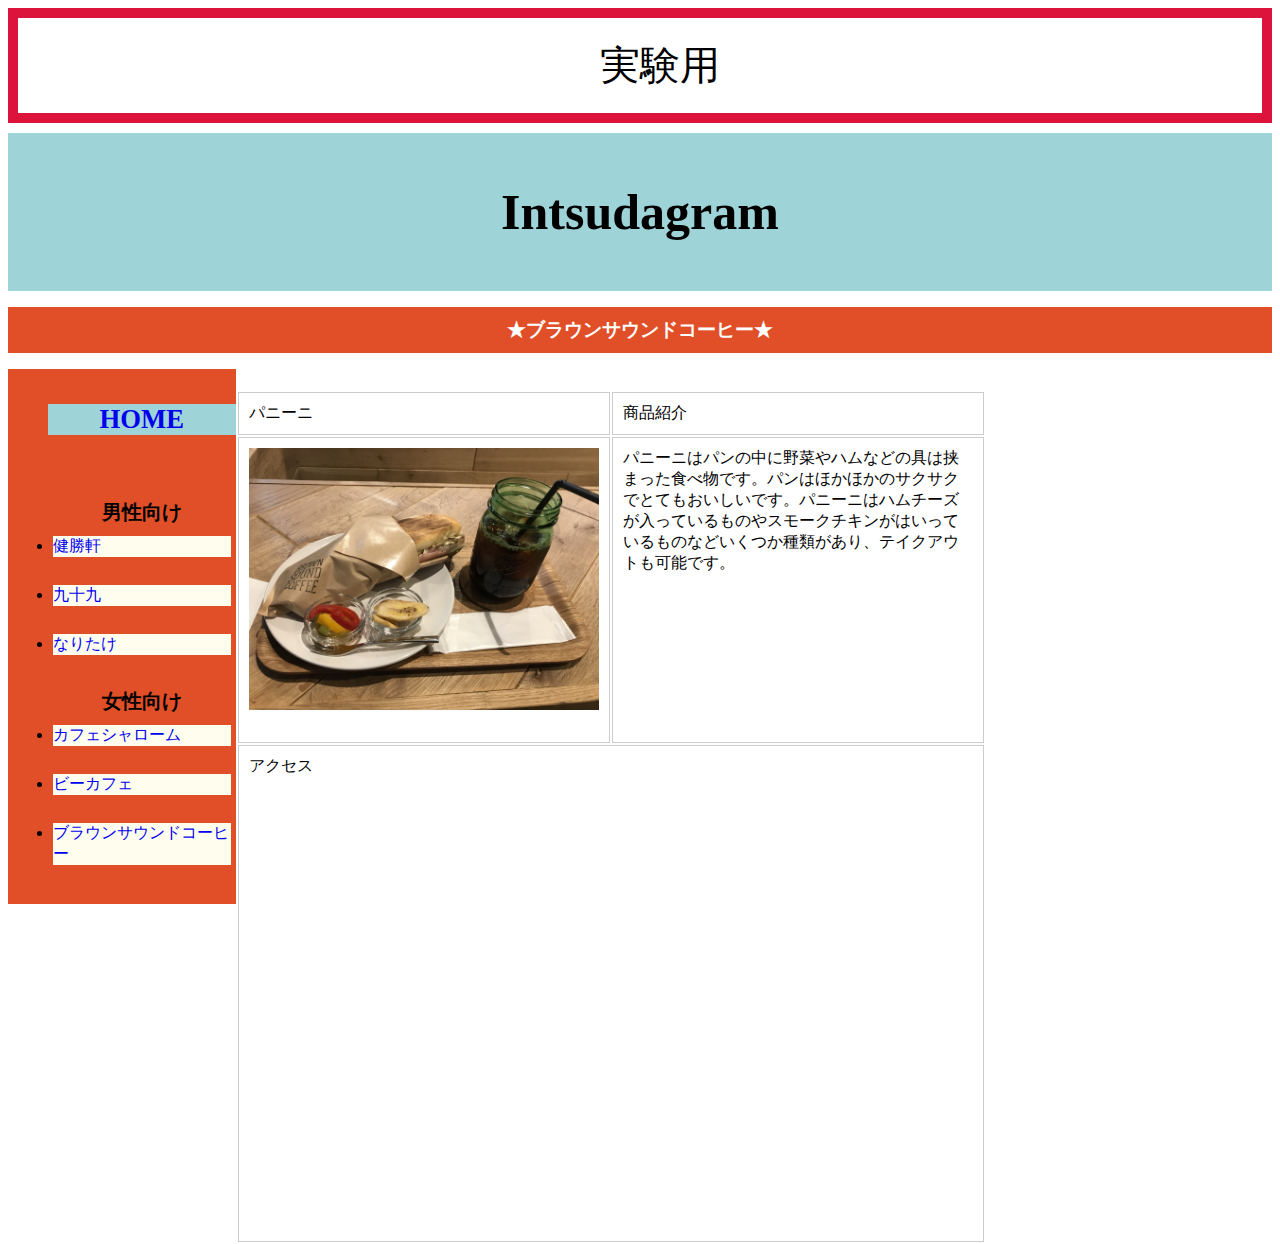
<file: htdocs/index2brown.html>
<!DOCTYPE html>
<html lang="text/css">
<meta charset="utf-8">
<head>
  <link rel="stylesheet" type="text/css" href="style.css">
</head>

<div style="font-size:30pt; padding: 20px; margin-bottom: 10px; border: 10px solid #dc143c; text-align:center;">
    実験用
</div>

<title>津田沼の飲食店</title>  
<body>
<div id="main">
<header>
<h1 align="center">Intsudagram</h1>
</header>

<style>

.boxA:after	{content: "";
	display: block;
	clear: both}

.box2	{float: left;
	width: 10%}

.box3	{float: left;
	width: 90%}

</style>


<div class="category">
<div class="boxA">
<div class="box2">

</div>
</div>
 

<h2>
★ブラウンサウンドコーヒー★
</h2>


<div class="box3">
<div id="sidemenu">
<ul>
  <a href="index.html"><h4>HOME</h4></a></li><br>
  <h3>男性向け</h3>
  <li><a href="index6kennshouken.html">健勝軒</a></li><br>
  <li><a href="index4tukumo.html">九十九</a></li><br>
  <li><a href="index3naritake.html">なりたけ</a></li><br>
  <h3>女性向け</h3>
  <li><a href="index7syaro-mu.html">カフェシャローム</a></li><br>
  <li><a href="index5bcafe.html">ビーカフェ</a></li><br>
  <li><a href="index2brown.html">ブラウンサウンドコーヒー</a></li><br>
</ul>
</div>

<table class="type01">
  <tr>
    <td>パニーニ</td>
    <td>商品紹介
   </td>
   </tr>
    
   <tr>
    <td>
      <center>
        <img src="Image_0a1694a.jpg" style="width:100%""heigh:100%">
      </center>
        <td>パニーニはパンの中に野菜やハムなどの具は挟まった食べ物です。パンはほかほかのサクサクでとてもおいしいです。パニーニはハムチーズが入っているものやスモークチキンがはいっているものなどいくつか種類があり、テイクアウトも可能です。</td>
    </tr>
    
　　<tr>
       <td colspan="2">アクセス<div><iframe src="https://www.google.com/maps/embed?pb=!1m18!1m12!1m3!1d3240.6397146341806!2d140.02002631489572!3d35.68587233732561!2m3!1f0!2f0!3f0!3m2!1i1024!2i768!4f13.1!3m3!1m2!1s0x60228028ecbf5687%3A0x47234505f3d70ba5!2sBROWN+SOUND+COFFEE!5e0!3m2!1sja!2sjp!4v1515661842406" width="100%" height="450" frameborder="0" style="border:0" allowfullscreen></iframe></div></td>
      
    </tr>

</table>
</div>
</div>

</div>
</body>
</html>
</file>
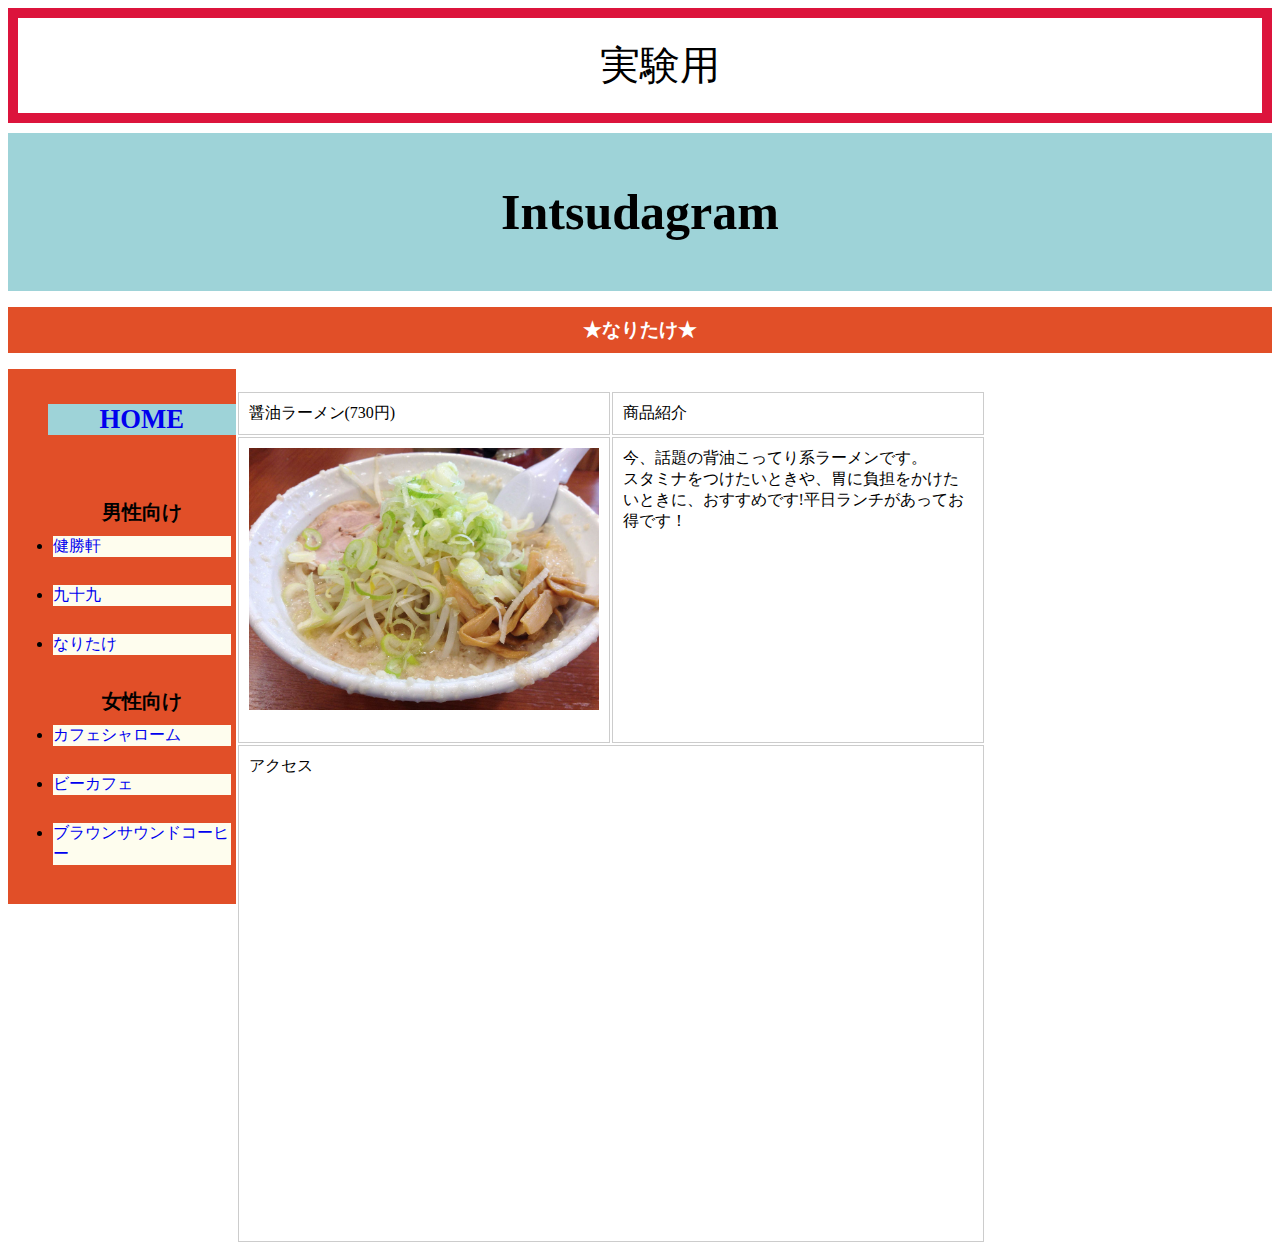
<file: htdocs/index3naritake.html>
<!DOCTYPE html>
<html lang="text/css">
<meta charset="utf-8">
<head>
  <link rel="stylesheet" type="text/css" href="style.css">
</head>

<div style="font-size:30pt; padding: 20px; margin-bottom: 10px; border: 10px solid #dc143c; text-align:center;">
    実験用
</div>

<title>津田沼の飲食店</title>  
<body>
<div id="main">
<header>
<h1 align="center">Intsudagram</h1>
</header>

<style>

.boxA:after	{content: "";
	display: block;
	clear: both}

.box2	{float: left;
	width: 10%}

.box3	{float: left;
	width: 90%}

</style>


<div class="category">
<div class="boxA">
<div class="box2">

</div>
</div>
 

<h2>
★なりたけ★
</h2>


<div class="box3">
<div id="sidemenu">
<ul>
  <a href="index.html"><h4>HOME</h4></a></li><br>
  <h3>男性向け</h3>
  <li><a href="index6kennshouken.html">健勝軒</a></li><br>
  <li><a href="index4tukumo.html">九十九</a></li><br>
  <li><a href="index3naritake.html">なりたけ</a></li><br>
  <h3>女性向け</h3>
  <li><a href="index7syaro-mu.html">カフェシャローム</a></li><br>
  <li><a href="index5bcafe.html">ビーカフェ</a></li><br>
  <li><a href="index2brown.html">ブラウンサウンドコーヒー</a></li><br>
</ul>
</div>

<table class="type01">
  <tr>
    <td>醤油ラーメン(730円)</td>
    <td>商品紹介
   </td>
   </tr>
    
   <tr>
    <td>
      <center>
        <img src="naritake.jpg" style="width:100%""heigh:100%">
      </center>
        <td>今、話題の背油こってり系ラーメンです。<br>スタミナをつけたいときや、胃に負担をかけたいときに、おすすめです!平日ランチがあってお得です！
</td>
    </tr>
    
　　<tr>
        <td colspan="2">アクセス<div><iframe src="https://www.google.com/maps/embed?pb=!1m18!1m12!1m3!1d103690.51070660389!2d140.021184!3d35.693534!2m3!1f0!2f0!3f0!3m2!1i1024!2i768!4f13.1!3m3!1m2!1s0x60228020ff9dc671%3A0xc7e9861ca72bdc70!2z44Gq44KK44Gf44GRIOa0peeUsOayvOW6lw!5e0!3m2!1sja!2sjp!4v1515661568023" width="100%" height="450" frameborder="0" style="border:0" allowfullscreen></iframe></div></td>
       
    </tr>

</table>
</div>
</div>

</div>
</body>
</html>
</file>
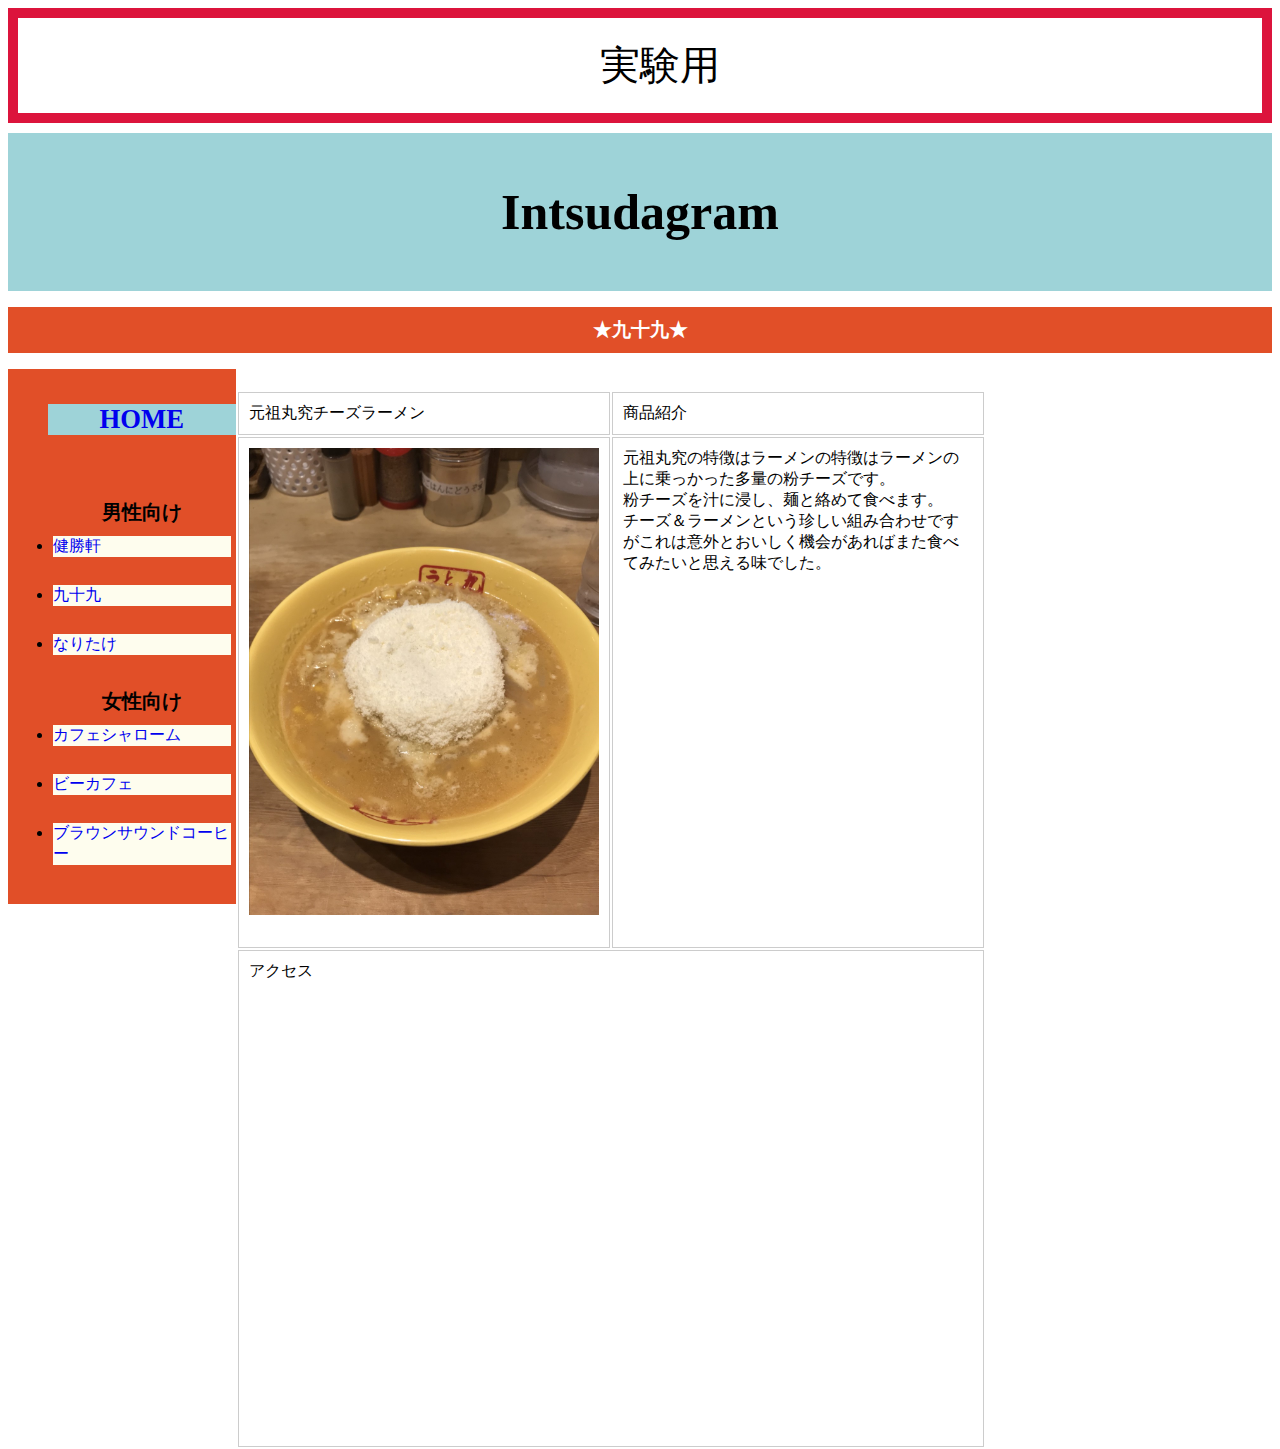
<file: htdocs/index4tukumo.html>
<!DOCTYPE html>
<html lang="text/css">
<meta charset="utf-8">
<head>
  <link rel="stylesheet" type="text/css" href="style.css">
</head>

<div style="font-size:30pt; padding: 20px; margin-bottom: 10px; border: 10px solid #dc143c; text-align:center;">
    実験用
</div>

<title>津田沼の飲食店</title>  
<body>
<div id="main">
<header>
<h1 align="center">Intsudagram</h1>
</header>

<style>

.boxA:after	{content: "";
	display: block;
	clear: both}

.box2	{float: left;
	width: 10%}

.box3	{float: left;
	width: 90%}

</style>


<div class="category">
<div class="boxA">
<div class="box2">

</div>
</div>
 

<h2>
★九十九★
</h2>


<div class="box3">
<div id="sidemenu">
<ul>
  <a href="index.html"><h4>HOME</h4></a></li><br>
  <h3>男性向け</h3>
  <li><a href="index6kennshouken.html">健勝軒</a></li><br>
  <li><a href="index4tukumo.html">九十九</a></li><br>
  <li><a href="index3naritake.html">なりたけ</a></li><br>
  <h3>女性向け</h3>
  <li><a href="index7syaro-mu.html">カフェシャローム</a></li><br>
  <li><a href="index5bcafe.html">ビーカフェ</a></li><br>
  <li><a href="index2brown.html">ブラウンサウンドコーヒー</a></li><br>
</ul>
</div>

<table class="type01">
  <tr>
    <td>元祖丸究チーズラーメン</td>
    <td>
    商品紹介
   </td>
   </tr>
    
   <tr>
    <td>
      <center>
        <img src="Image_5b487ca.jpg" style="width:100%""heigh:100%">
      </center>
        <td>元祖丸究の特徴はラーメンの特徴はラーメンの上に乗っかった多量の粉チーズです。<br>粉チーズを汁に浸し、麺と絡めて食べます。<br>チーズ＆ラーメンという珍しい組み合わせですがこれは意外とおいしく機会があればまた食べてみたいと思える味でした。</td>
    </tr>
    
　　<tr>
         <td colspan="2">アクセス<div><iframe src="https://www.google.com/maps/embed?pb=!1m18!1m12!1m3!1d414798.21653323993!2d139.83767784814992!3d35.686577577670555!2m3!1f0!2f0!3f0!3m2!1i1024!2i768!4f1!3m3!1m2!1s0x60228021403a15b3%3A0x5c44ebbe44eeee2!2z5Lmd5Y2B5Lmd44Op44O844Oh44OzIOa0peeUsOayvOW6lw!5e0!3m2!1sja!2sjp!4v1515662003913" width="100%" height="450" frameborder="0" style="border:0" allowfullscreen></iframe></div></td>
    </tr>

</table>
</div>
</div>

</div>
</body>
</html>
</file>
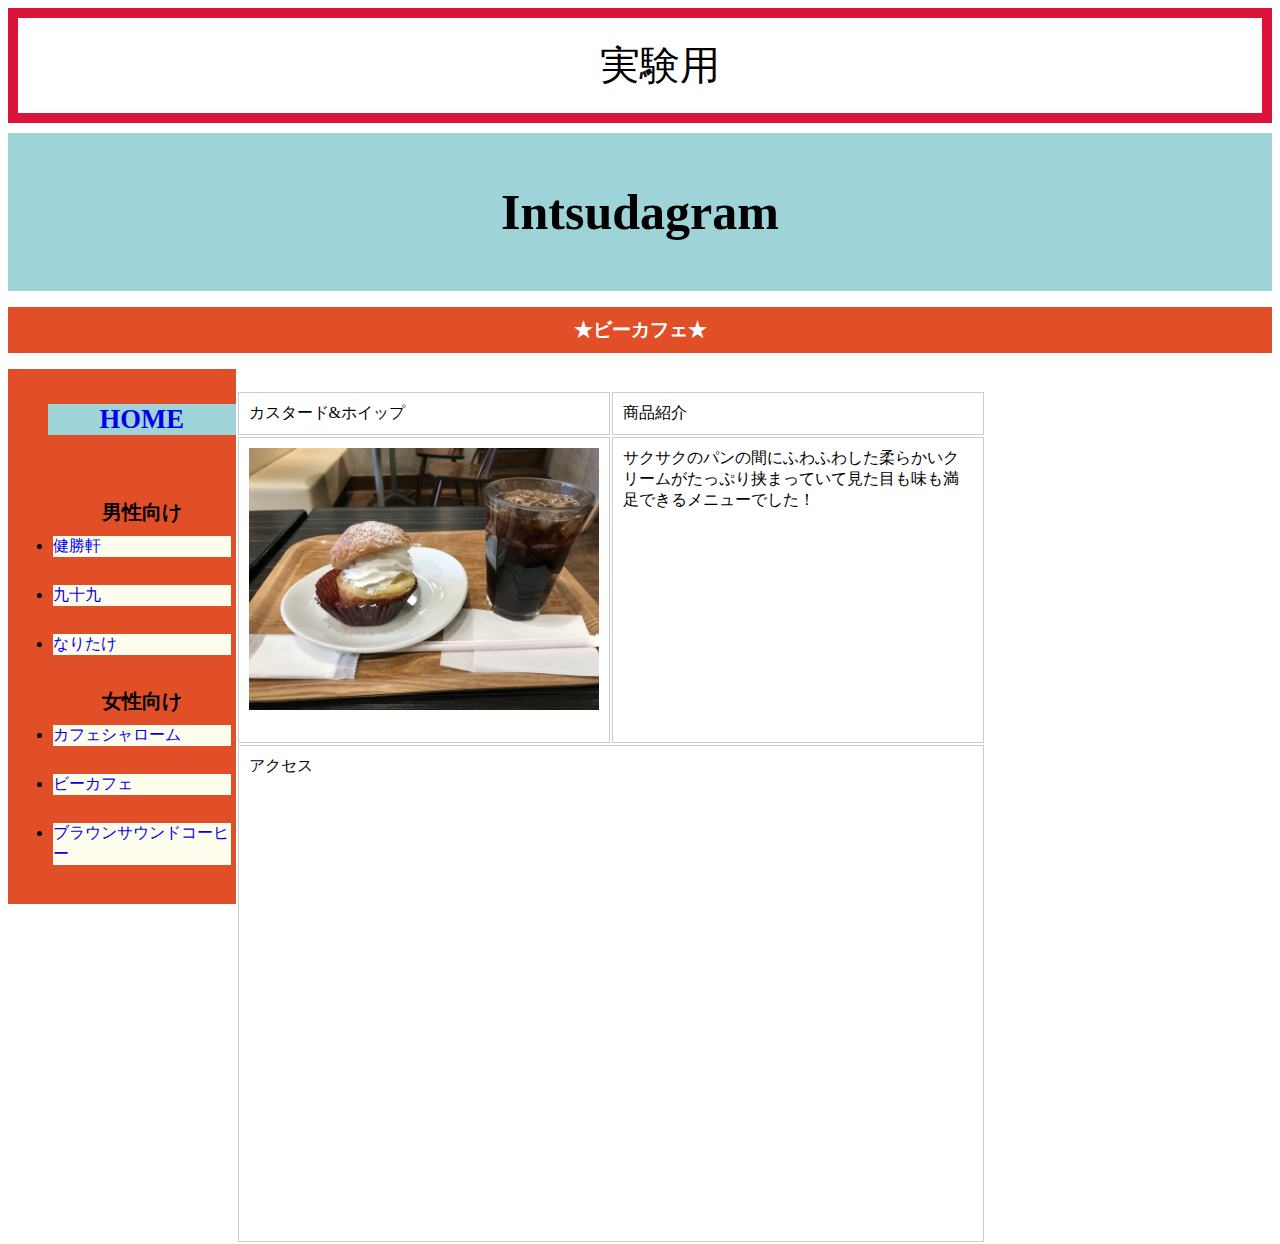
<file: htdocs/index5bcafe.html>
<!DOCTYPE html>
<html lang="text/css">
<meta charset="utf-8">
<head>
  <link rel="stylesheet" type="text/css" href="style.css">
</head>

<div style="font-size:30pt; padding: 20px; margin-bottom: 10px; border: 10px solid #dc143c; text-align:center;">
    実験用
</div>

<title>津田沼の飲食店</title>  
<body>
<div id="main">
<header>
<h1 align="center">Intsudagram</h1>
</header>

<style>

.boxA:after	{content: "";
	display: block;
	clear: both}

.box2	{float: left;
	width: 10%}

.box3	{float: left;
	width: 90%}

</style>


<div class="category">
<div class="boxA">
<div class="box2">

</div>
</div>
 

<h2>
★ビーカフェ★
</h2>


<div class="box3">
<div id="sidemenu">
<ul>
  <a href="index.html"><h4>HOME</h4></a></li><br>
  <h3>男性向け</h3>
  <li><a href="index6kennshouken.html">健勝軒</a></li><br>
  <li><a href="index4tukumo.html">九十九</a></li><br>
  <li><a href="index3naritake.html">なりたけ</a></li><br>
  <h3>女性向け</h3>
  <li><a href="index7syaro-mu.html">カフェシャローム</a></li><br>
  <li><a href="index5bcafe.html">ビーカフェ</a></li><br>
  <li><a href="index2brown.html">ブラウンサウンドコーヒー</a></li><br>
</ul>
</div>

<table class="type01">
  <tr>
    <td>カスタード&ホイップ</td>
    <td>商品紹介
   </td>
   </tr>
    
   <tr>
    <td>
      <center>
        <img src="Image_fce37ef.jpg" style="width:100%""heigh:100%">
      </center>
        <td>サクサクのパンの間にふわふわした柔らかいクリームがたっぷり挟まっていて見た目も味も満足できるメニューでした！</td>
    </tr>
    
　　<tr>
        <td colspan="2">アクセス<div><iframe src="https://www.google.com/maps/embed?pb=!1m18!1m12!1m3!1d3240.4515953632563!2d140.02000176839573!3d35.69050313594877!2m3!1f0!2f0!3f0!3m2!1i1024!2i768!4f13.1!3m3!1m2!1s0x60228020cea8b22f%3A0xb3b136f0b47289b2!2z44OT44O8IOOCq-ODleOCpw!5e0!3m2!1sja!2sjp!4v1515663618742" width="100%" height="450" frameborder="0" style="border:0" allowfullscreen></iframe></div></td>
        
    </tr>

</table>
</div>
</div>

</div>
</body>
</html>
</file>
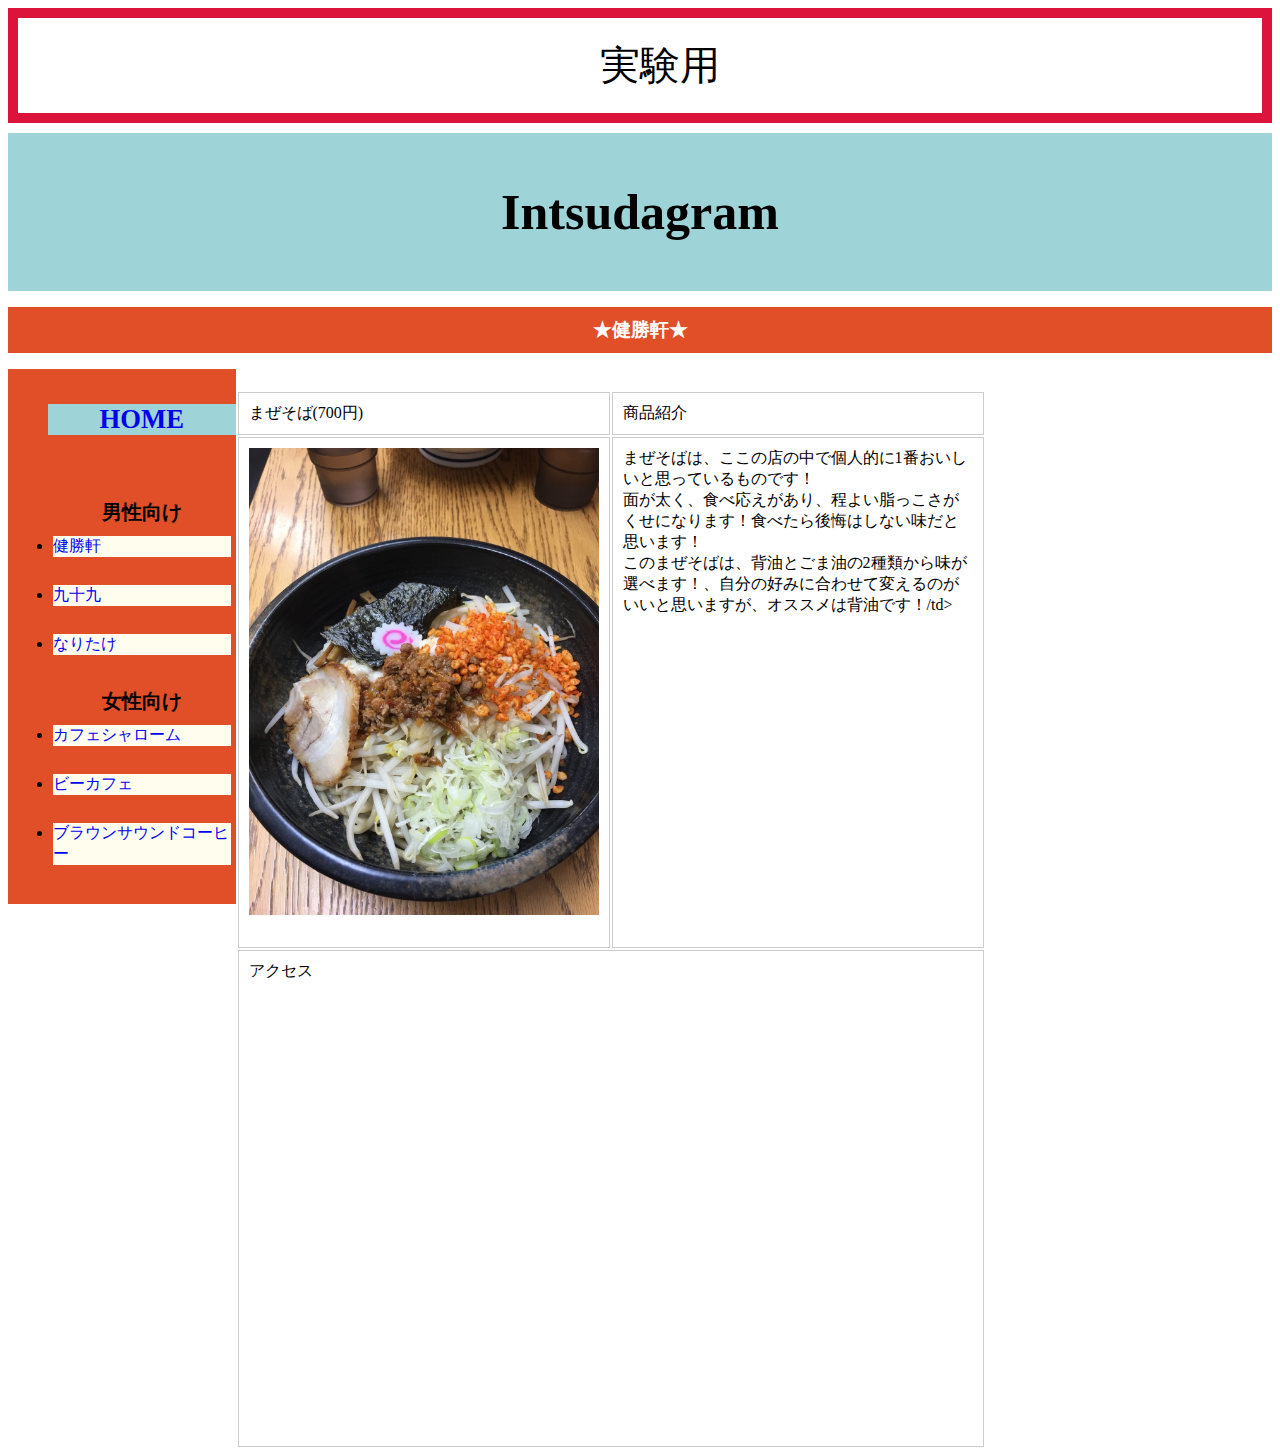
<file: htdocs/index6kennshouken.html>
<!DOCTYPE html>
<html lang="text/css">
<meta charset="utf-8">
<head>
  <link rel="stylesheet" type="text/css" href="style.css">
</head>

<div style="font-size:30pt; padding: 20px; margin-bottom: 10px; border: 10px solid #dc143c; text-align:center;">
    実験用
</div>

<title>津田沼の飲食店</title>  
<body>
<div id="main">
<header>
<h1 align="center">Intsudagram</h1>
</header>

<style>

.boxA:after	{content: "";
	display: block;
	clear: both}

.box2	{float: left;
	width: 10%}

.box3	{float: left;
	width: 90%}

</style>


<div class="category">
<div class="boxA">
<div class="box2">

</div>
</div>
 

<h2>
★健勝軒★
</h2>


<div class="box3">
<div id="sidemenu">
<ul>
  <a href="index.html"><h4>HOME</h4></a></li><br>
  <h3>男性向け</h3>
  <li><a href="index6kennshouken.html">健勝軒</a></li><br>
  <li><a href="index4tukumo.html">九十九</a></li><br>
  <li><a href="index3naritake.html">なりたけ</a></li><br>
  <h3>女性向け</h3>
  <li><a href="index7syaro-mu.html">カフェシャローム</a></li><br>
  <li><a href="index5bcafe.html">ビーカフェ</a></li><br>
  <li><a href="index2brown.html">ブラウンサウンドコーヒー</a></li><br>
</ul>
</div>

<table class="type01">
  <tr>
    <td>まぜそば(700円)</td>
    <td>商品紹介
    </td>
   </tr>
    
   <tr>
    <td>
      <center>
        <img src="Image_e53d6ac.jpg" style="width:100%""heigh:100%">
      </center>
        <td>まぜそばは、ここの店の中で個人的に1番おいしいと思っているものです！<br>面が太く、食べ応えがあり、程よい脂っこさがくせになります！食べたら後悔はしない味だと思います！<br>このまぜそばは、背油とごま油の2種類から味が選べます！、自分の好みに合わせて変えるのがいいと思いますが、オススメは背油です！/td>
    </tr>
    
　　<tr>
        <td colspan="2">アクセス<div><iframe src="https://www.google.com/maps/embed?pb=!1m18!1m12!1m3!1d3240.364658705749!2d140.00411839369642!3d35.69264301793859!2m3!1f0!2f0!3f0!3m2!1i1024!2i768!4f12!3m3!1m2!1s0x60228026d997be97%3A0x1a41cf26c3707607!10z5YGl5Yud6LuS!5e0!3m2!1sja!2sjp!4v1515660283874" width="100%" height="450" frameborder="0" style="border:0" allowfullscreen></iframe></div></td>
    </tr>

</table>
</div>
</div>

</div>
</body>
</html>
</file>
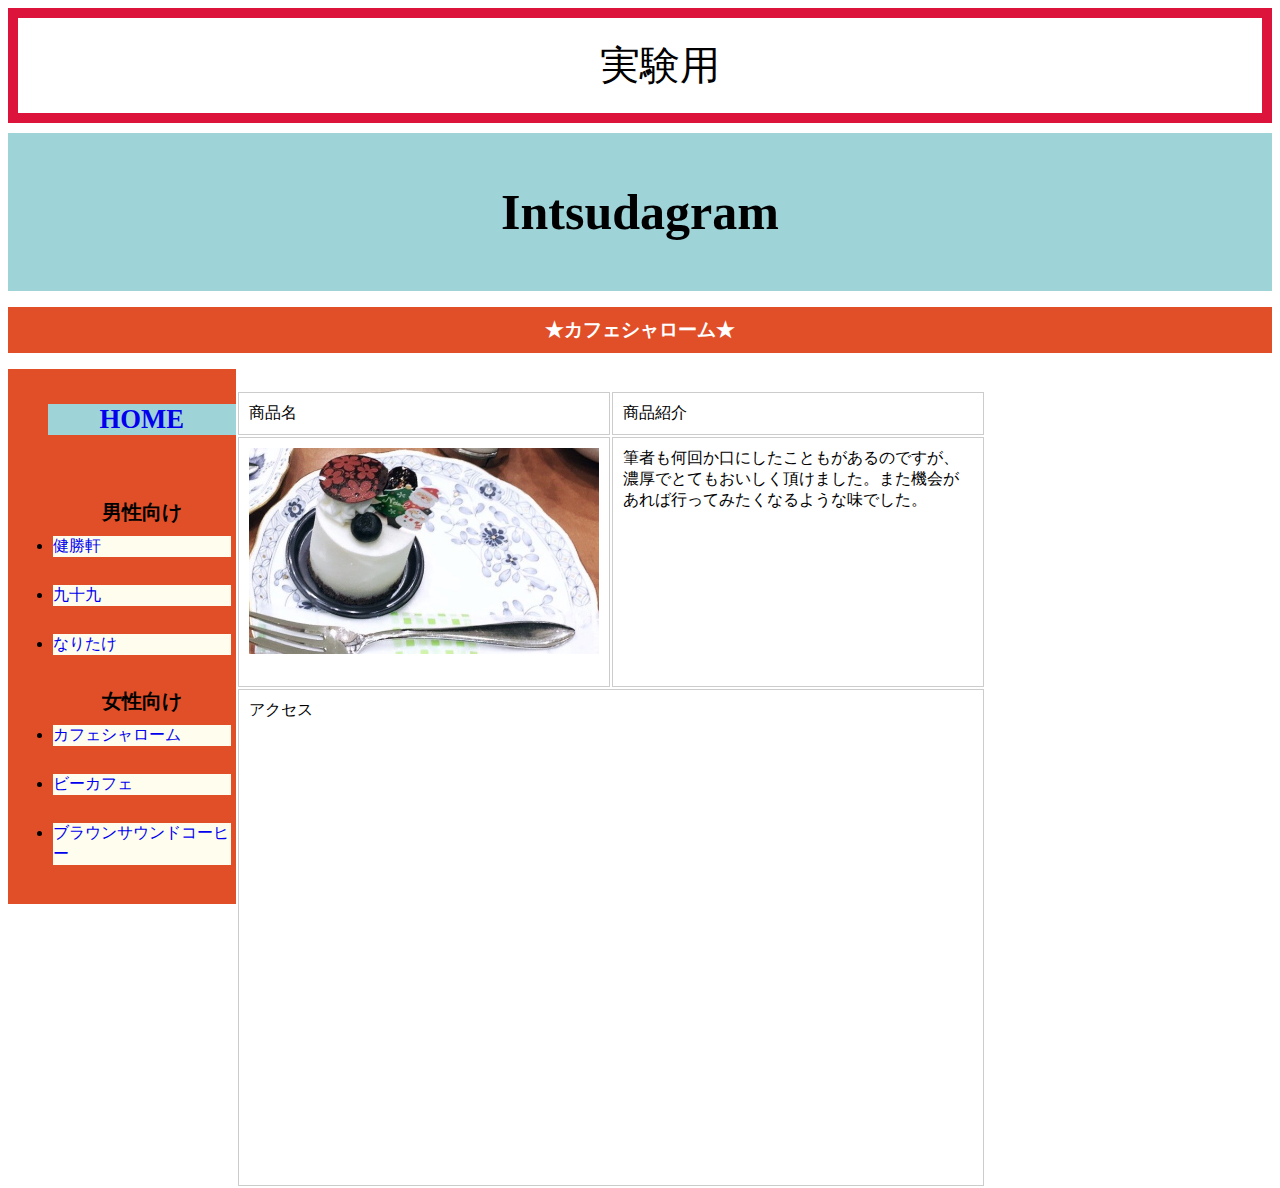
<file: htdocs/index7syaro-mu.html>
<!DOCTYPE html>
<html lang="text/css">
<meta charset="utf-8">
<head>
  <link rel="stylesheet" type="text/css" href="style.css">
</head>

<div style="font-size:30pt; padding: 20px; margin-bottom: 10px; border: 10px solid #dc143c; text-align:center;">
    実験用
</div>

<title>津田沼の飲食店</title>  
<body>
<div id="main">
<header>
<h1 align="center">Intsudagram</h1>
</header>

<style>

.boxA:after	{content: "";
	display: block;
	clear: both}

.box2	{float: left;
	width: 10%}

.box3	{float: left;
	width: 90%}

</style>


<div class="category">
<div class="boxA">
<div class="box2">

</div>
</div>
 

<h2>
★カフェシャローム★
</h2>


<div class="box3">
<div id="sidemenu">
<ul>
  <a href="index.html"><h4>HOME</h4></a></li><br>
  <h3>男性向け</h3>
  <li><a href=index6kennshouken.html">健勝軒</a></li><br>
  <li><a href="index4tukumo.html">九十九</a></li><br>
  <li><a href="index3naritake.html">なりたけ</a></li><br>
  <h3>女性向け</h3>
  <li><a href="index7syaro-mu.html">カフェシャローム</a></li><br>
  <li><a href="index5bcafe.html">ビーカフェ</a></li><br>
  <li><a href="index2brown.html">ブラウンサウンドコーヒー</a></li><br>
</ul>
</div>

<table class="type01">
  <tr>
    <td>商品名</td>
    <td>
      商品紹介
   </td>
   </tr>
    
   <tr>
    <td>
      <center>
        <img src="S_7232451590717.jpg" style="width:100%""heigh:100%">
      </center>
        <td>筆者も何回か口にしたこともがあるのですが、濃厚でとてもおいしく頂けました。また機会があれば行ってみたくなるような味でした。</td>
    </tr>
    
　　<tr>
        <td colspan="2">アクセス<div><iframe src="https://www.google.com/maps/embed?pb=!1m18!1m12!1m3!1d3240.4519477571503!2d140.02000176853554!3d35.69049446180541!2m3!1f0!2f0!3f0!3m2!1i1024!2i768!4f38!3m3!1m2!1s0x60228026d7158e0d%3A0x1eb6253cc568ff52!2z44K344Oj44Ot44O844Og5rSl55Sw5rK85bqX!5e0!3m2!1sja!2sjp!4v1515662943586" width="100%" height="450" frameborder="0" style="border:0" allowfullscreen></iframe></div></td>
    
    </tr>

</table>
</div>
</div>

</div>
</body>
</html>
</file>
<file: htdocs/style.css>
body,html{
height:100%;
}


#sidemenu{
  float:left;
  width:20%;
  height:100%;
	margin:0;
	background-color:#E14F28;
}

li{
  background-color:#FEFDEE;
	margin:5px 5px ;
}

h1{
font-size:50px;
margin:0;
padding:50px;
background-color:#9ED3D8;
}

h4{
style="line-height": 40pt; font-size: 20pt;
background-color:#9ED3D8;
text-align: center;
display: block;

}

#main{
  height:100%;
  }

#content{
  float:right;
  width:80%;
  height:100%;
  background-color:#fefdee;
  }

#photo{
  float:left;
  width:50%;
  }

#text{
  float:right;
  width:45%;
  height:70%;
  }
  
1
table.type01
{


border-collapse: collapse;
text-align: left;
line-height: 1.5;
}
table.type01 th {
width: 150px;
padding: 10px;
font-weight: bold;
vertical-align: top;
border: 1px solid #ccc;

}
table.type01 td {
width: 350px;
padding: 10px;
vertical-align: top;
border: 1px solid #ccc;

}

style{

.boxA:after	{content: "";
	display: block;
	clear: both}

.box2	{float: left;
	width: 50%}

.box3	{float: left;
	width: 50%}
}

a{
text-decoration: none;
}

h2{
background-color:#E14F28;
color: #ffffff;
font-size: 120%;
padding: 10px;
text-align: center;
}

h3{
margin:10px 15px ;
color: #000000;
text-align: center;
font-size: 20px;
}
#main{
  height:100%;
  }
  
body{
background-color;#fefdee
}
</file>
